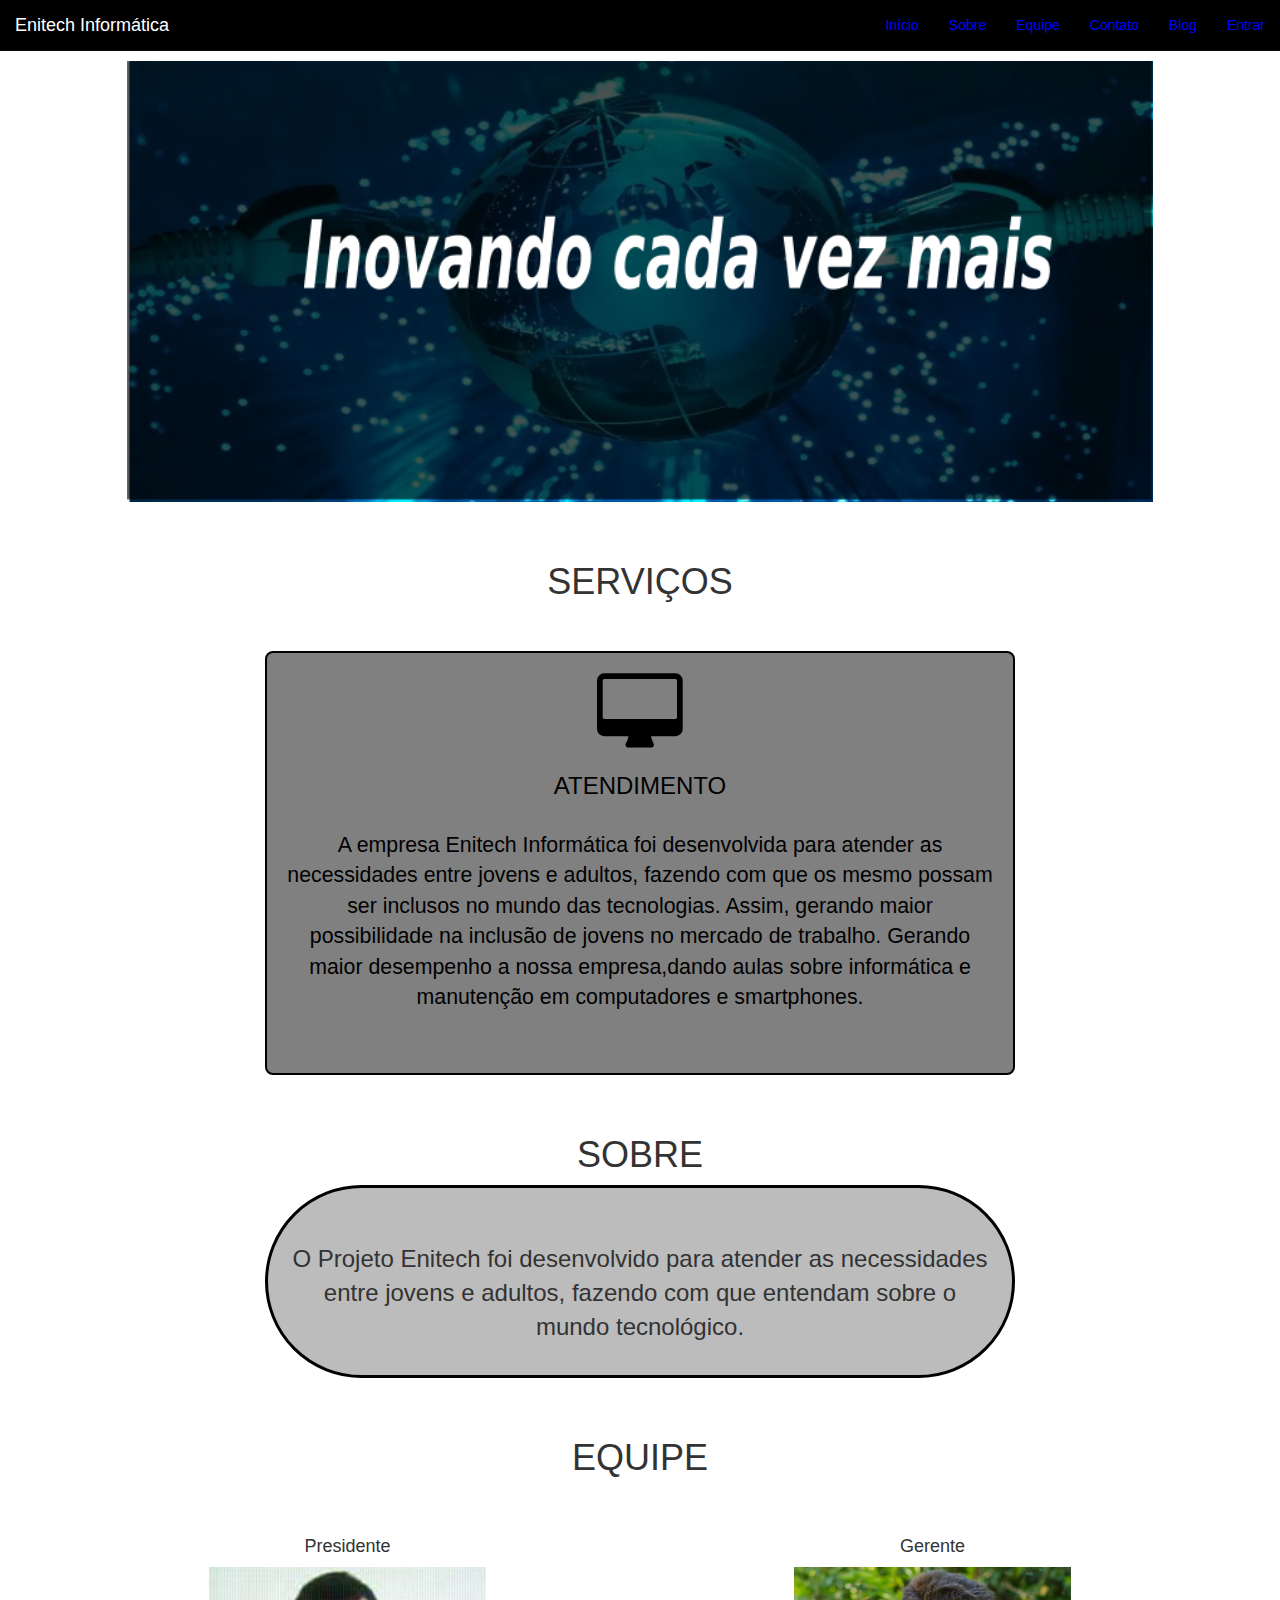
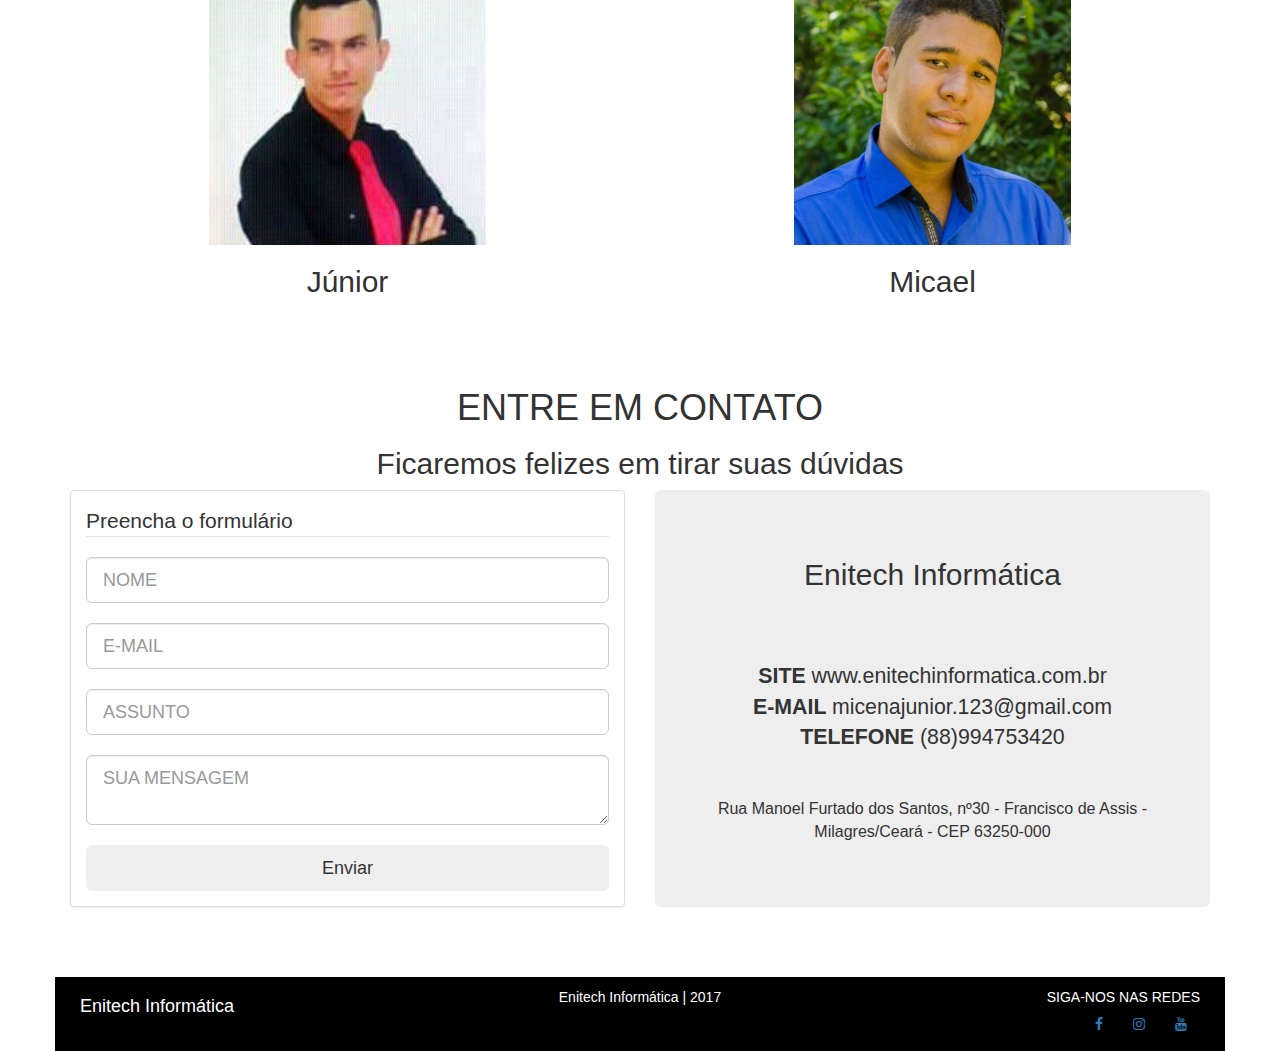
<file: index.html>
<!doctype HTML>
<html>
<head>
	<meta charset="utf-8">
	<title></title>
	<link rel="stylesheet" type="text/css" href="bootstrap/css/bootstrap.css">
	<link rel="stylesheet" href="font-awesome/css/font-awesome.min.css">
</head>
<body class="container">
<div class="row">
	<div class="col-md-12">

<nav class="navbar navbar-inverse navbar-fixed-top">
  <div class="container-fluid">
    <!-- Brand and toggle get grouped for better mobile display -->
    <div class="navbar-header">
      <button type="button" class="navbar-toggle collapsed" data-toggle="collapse" data-target="#bs-example-navbar-collapse-1" aria-expanded="false">
        <span class="sr-only">Toggle navigation</span>
        <span class="icon-bar"></span>
        <span class="icon-bar"></span>
        <span class="icon-bar"></span>
      </button>
      <a class="navbar-brand" href="#">Enitech Informática</a>
    </div>

    <!-- Collect the nav links, forms, and other content for toggling -->
    <div class="collapse navbar-collapse" id="bs-example-navbar-collapse-1">
      
      
      <ul class="nav navbar-nav navbar-right">
        <li><a href="index.html">Início</a></li>
        <li><a href="index.html#sobre">Sobre</a></li>
        <li><a href="index.html#equipe">Equipe</a></li>
        <li><a href="index.html#contato">Contato</a></li>
        <li><a href="blog.html">Blog</a></li>
        <li><a href="entrar.html">Entrar</a></li>
      
      </ul>
    </div><!-- /.navbar-collapse -->
  </div><!-- /.container-fluid -->
</nav>
</div>
</div>
<br><br><br>

<div class="row">
		<div class="col-md-12">
		<img width="90%" class="center-block" src="img/Banner.png">
		</div>
</div>
<br><br>
<h1 class="text-center">SERVIÇOS</h1>
<br><br>

<div class="row">
	<div class="col-md-8 col-md-offset-2">
		<div class="bloco bloco-cor">
			<span class="fa fa-desktop" aria-hidden="true"></span><br>
			<h3>ATENDIMENTO</h3>
			<p>A empresa Enitech Informática foi desenvolvida para atender as necessidades entre jovens e adultos, fazendo com que os mesmo possam ser inclusos no mundo das tecnologias. Assim, gerando maior possibilidade na inclusão de jovens no mercado de trabalho. Gerando maior desempenho a nossa empresa,dando aulas sobre informática e manutenção em computadores e smartphones.
			<br><br>
 
		</div>
	</div>
</div>

<div id="sobre"></div>

<br><br>

<h1 class="titulo-section text-center">
  SOBRE 
</h1>

<div class="row">
	<div class="col-md-8 col-md-offset-2">
		<div class="text-center" style="background-color: #BCBCBC; border: 3px solid black; border-radius: 100px;">
			<p style="padding: 20px; font-size: 18pt;">
		 	<br>
            O Projeto Enitech foi desenvolvido para atender as necessidades entre jovens e adultos, fazendo com que entendam sobre o mundo tecnológico. 
            <br>
          </p>
		</div>
	</div>
</div>


<div id="equipe"></div>
<br><br>

<h1 class="titulo-section text-center">EQUIPE</h1>
<BR><br>

<div class="row">
	<div class="col-md-6 text-center">
		<h4>Presidente</h4>
		<img class="center-block" width="50%" src="img/junior.jpg">
		<h2>Júnior</h2><br>

		</div>
	
	<div class="col-md-6 text-center">
		<h4>Gerente</h4>
		<img class="center-block" width="50%" src="img/micael.jpg">
		 <h2>Micael</h2>
		</div>

		

</div>

<div id="contato"></div>
<br><br>

<h1 class="titulo-section text-center">ENTRE EM CONTATO</h1>
<h2 class="text-center sub-título-section">Ficaremos felizes em tirar suas dúvidas</h2>
<div class="row">
	<div class="col-md-6">
		<div class="panel panel-default">
			<div class="panel-body">
			<form>
			<legend>Preencha o formulário</legend>
			
			<input class="input-lg form-control" placeholder="NOME"><br>
			<input class="input-lg form-control" placeholder="E-MAIL"><br>
			<input class="input-lg form-control" placeholder="ASSUNTO"><br>
			<textarea placeholder="SUA MENSAGEM" class="input-lg form-control"></textarea><br>	
			<button class="btn btn-lg btn-block">Enviar</button>
			</form>
			</div>

		</div>

	</div>

	<div class="col-md-6">
		<div class="jumbotron text-center">
		<h2>Enitech Informática</h2>
		<br><br><br>
		<p style="font-size: 16pt;">
		<strong>SITE </strong>www.enitechinformatica.com.br</br>
		<strong>E-MAIL </strong>micenajunior.123@gmail.com</br>
		<strong>TELEFONE </strong>(88)994753420</br></br></p>

		<p style="font-size: 12pt;">
		Rua Manoel Furtado dos Santos, nº30 - Francisco de Assis - Milagres/Ceará - CEP 63250-000
		</div>
	</div>

</div>

<br><br>

<div class="row rowRodape">
	<div class="col-md-4">
	<h4>Enitech Informática</h4>
	</div>

	<div class="col-md-4 text-center">
	Enitech Informática | 2017
	</div>

	<div class="col-md-4 text-right">
	SIGA-NOS NAS REDES<BR>
		<a class="btn" href="https://fb.com/júnyor gomez" target="_blank"><i class="fa fa-facebook"></i></a>
		<a class="btn" href="https://instagram.com/Júnior Albuquerque" target="_blank"><i class="fa fa-instagram"></i></a>
		<a class="btn" href="https://youtube.com" target="_blank"><i class="fa fa-youtube"></i></a>
	</div>


</div>
<script src="js/jquery.js"></script>
<script src="bootstrap/js/bootstrap.js"></script>
</body>
</html>
</file>
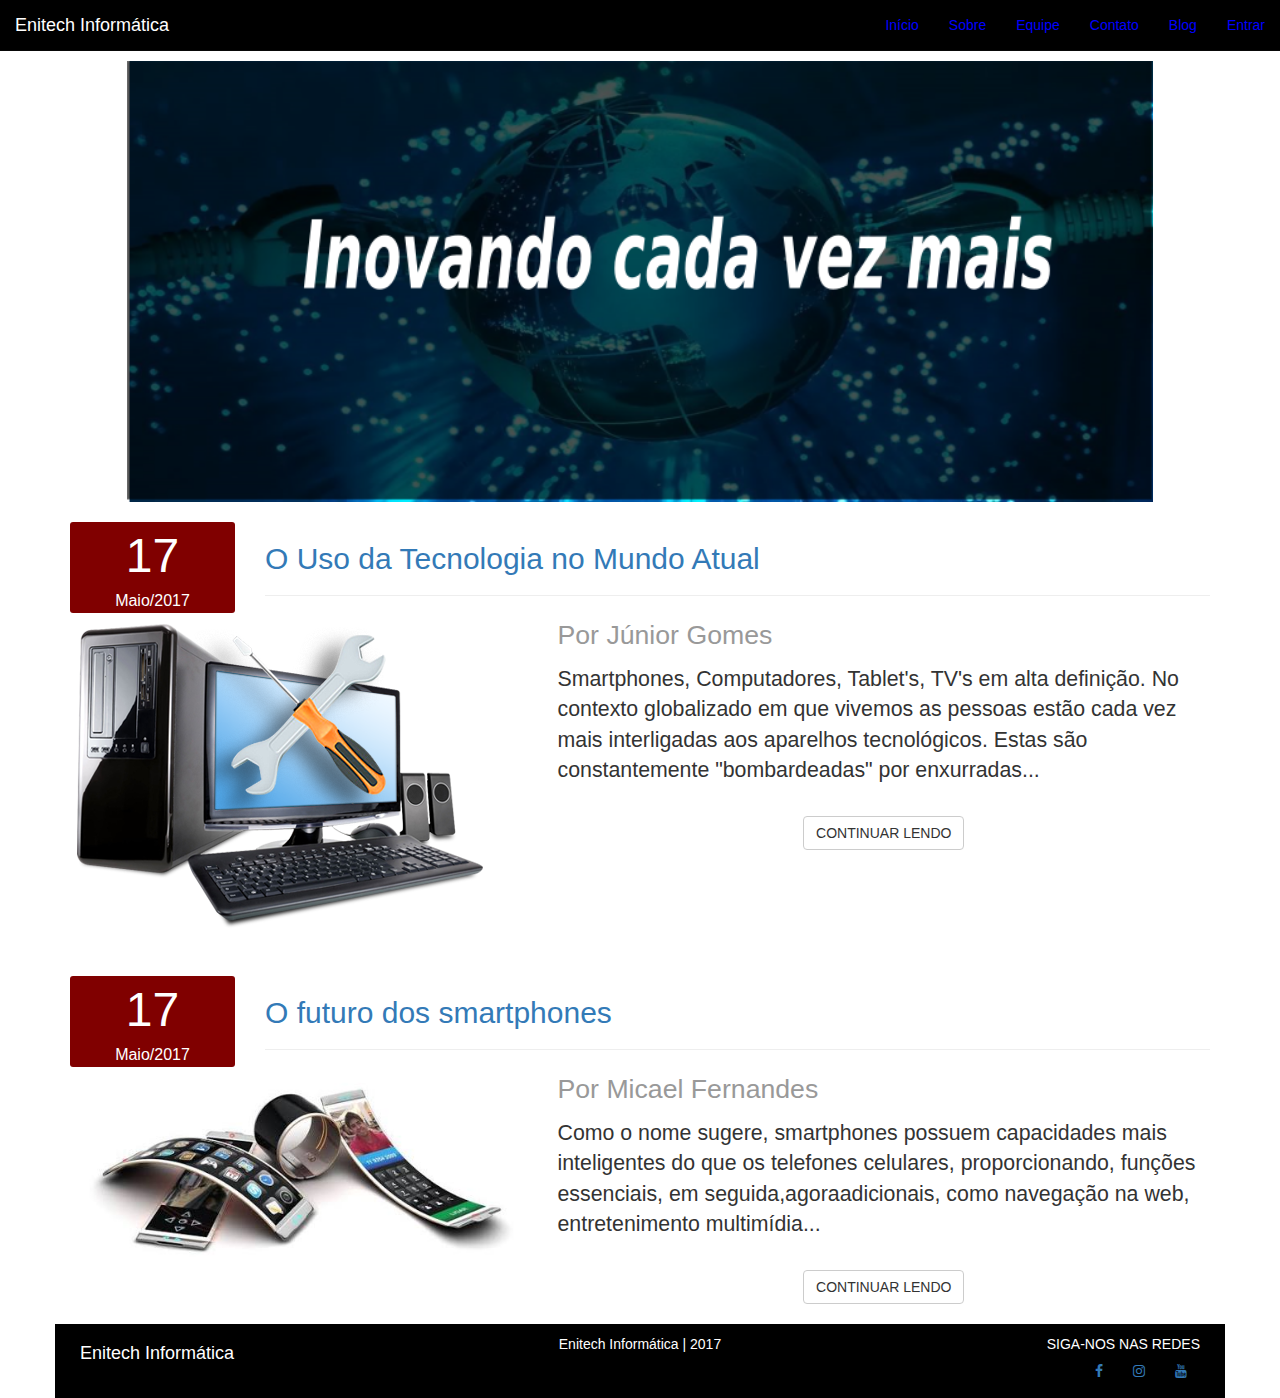
<file: blog.html>
<!DOCTYPE html>
<html>
<head>
	<title></title>
	<link rel="stylesheet" type="text/css" href="bootstrap/css/bootstrap.css">
	<link rel="stylesheet" href="font-awesome/css/font-awesome.min.css">
</head>
<body class="container">
<div class="row">
	<div class="col-md-12">

<nav class="navbar navbar-inverse navbar-fixed-top">
  <div class="container-fluid">
    <!-- Brand and toggle get grouped for better mobile display -->
    <div class="navbar-header">
      <button type="button" class="navbar-toggle collapsed" data-toggle="collapse" data-target="#bs-example-navbar-collapse-1" aria-expanded="false">
        <span class="sr-only">Toggle navigation</span>
        <span class="icon-bar"></span>
        <span class="icon-bar"></span>
        <span class="icon-bar"></span>
      </button>
      <a class="navbar-brand" href="#">Enitech Informática</a>
    </div>

    <!-- Collect the nav links, forms, and other content for toggling -->
    <div class="collapse navbar-collapse" id="bs-example-navbar-collapse-1">
      
      
      <ul class="nav navbar-nav navbar-right">
        <li><a href="index.html">Início</a></li>
        <li><a href="index.html#sobre">Sobre</a></li>
        <li><a href="index.html#equipe">Equipe</a></li>
        <li><a href="index.html#contato">Contato</a></li>
        <li><a href="blog.html">Blog</a></li>
        <li><a href="entrar.html">Entrar</a></li>
      
      </ul>
    </div><!-- /.navbar-collapse -->
  </div><!-- /.container-fluid -->
</nav>
</div>
</div>
<br><br><br>

<div class="row">
		<div class="col-md-12">
		<img width="90%" class="center-block" src="img/Banner.png">
		</div>
</div>
<br>
<div class="row">
	<div class="col-md-2">
		<div class="blog-data text-center">
			<div class="dia">17</div>
			<div class="mes">Maio/2017</div>	
			
		</div>
	</div>

	<div class="col-md-10">
	<h2><a href="#">O Uso da Tecnologia no Mundo Atual</a></h2><hr>
	</div>

	<div class="col-md-5">
	<img src="img/computador.png">
	</div>

	<div class="col-md-7">
	<p class="blog-autor">Por Júnior Gomes</p>
	<p class="blog-previa">Smartphones, Computadores, Tablet's, TV's em alta definição. No contexto globalizado em que vivemos as pessoas estão cada vez mais interligadas aos aparelhos tecnológicos. Estas são constantemente "bombardeadas" por enxurradas...</p>
	<br>
	<div class="text-center">
		<a href="#" class="btn btn-default">CONTINUAR LENDO</a><br><br>
	</div>
	</div>


</div>

<br><br>

<div class="row">
	<div class="col-md-2">
		<div class="blog-data text-center">
			<div class="dia">17</div>
			<div class="mes">Maio/2017</div>	
			
		</div>
	</div>

	<div class="col-md-10">
	<h2><a href="#">O futuro dos smartphones</a></h2><hr>
	</div>

	<div class="col-md-5">
	<img src="img/smartphones.jpg" width="100%">
	</div>

	<div class="col-md-7">
	<p class="blog-autor">Por Micael Fernandes</p>
	<p class="blog-previa">Como o nome sugere, smartphones possuem capacidades mais inteligentes do que os telefones celulares, proporcionando, funções essenciais, em seguida,agoraadicionais, como navegação na web, entretenimento multimídia...</p>
	<br>
	<div class="text-center">
		<a href="#" class="btn btn-default">CONTINUAR LENDO</a><br><br>
	</div>
	</div>


</div>


<div class="row rowRodape">
	<div class="col-md-4">
	<h4>Enitech Informática</h4>
	</div>

	<div class="col-md-4 text-center">
	Enitech Informática | 2017
	</div>

	<div class="col-md-4 text-right">
	SIGA-NOS NAS REDES<BR>
		<a class="btn" href="https://fb.com/júnyor gomez" target="_blank"><i class="fa fa-facebook"></i></a>
		<a class="btn" href="https://instagram.com/Júnior Albuquerque" target="_blank"><i class="fa fa-instagram"></i></a>
		<a class="btn" href="https://youtube.com" target="_blank"><i class="fa fa-youtube"></i></a>
	</div>


</div>
<script src="js/jquery.js"></script>
<script src="bootstrap/js/bootstrap.js"></script>

</body>
</html>
</file>
